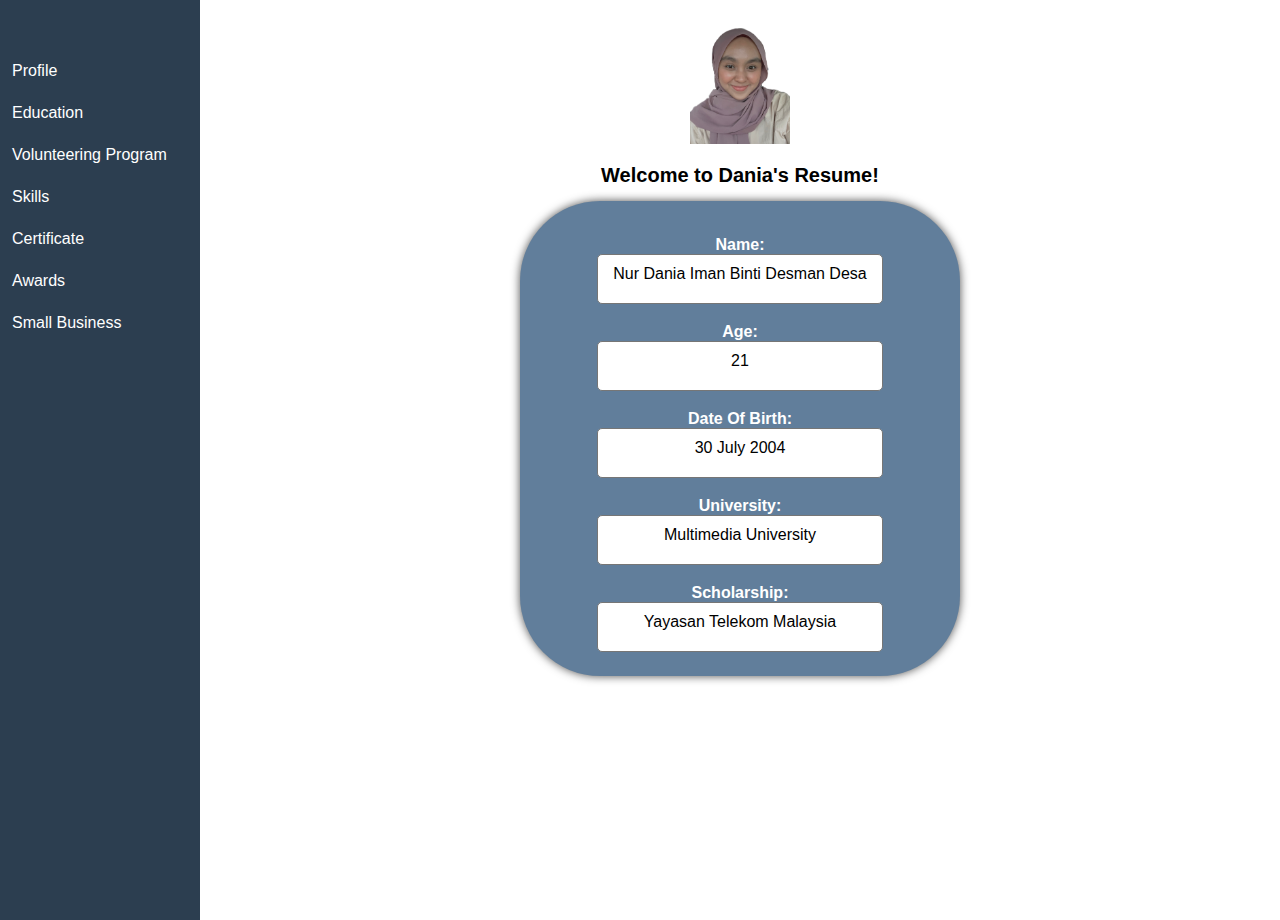
<file: index.html>
<!DOCTYPE html>
<html>
<head>
    <link rel="stylesheet" href="styles.css">
    <title>About Dania</title>
</head>
<body>

    <div class="sidebar">
        <a href="profile.html" target="contentFrame">Profile</a> 
        <a href="education.html" target="contentFrame">Education</a>
        <a href="volunteer.html" target="contentFrame">Volunteering Program</a>
        <a href="skills.html" target="contentFrame">Skills</a>
        <a href="cert.html" target="contentFrame">Certificate</a>
        <a href="award.html" target="contentFrame">Awards</a>
        <a href="crumby.html" target="contentFrame">Small Business</a>
    </div>

    <div class="content">
        <iframe src="profile.html" name="contentFrame"></iframe>
    </div>

</body>
</html>
</file>
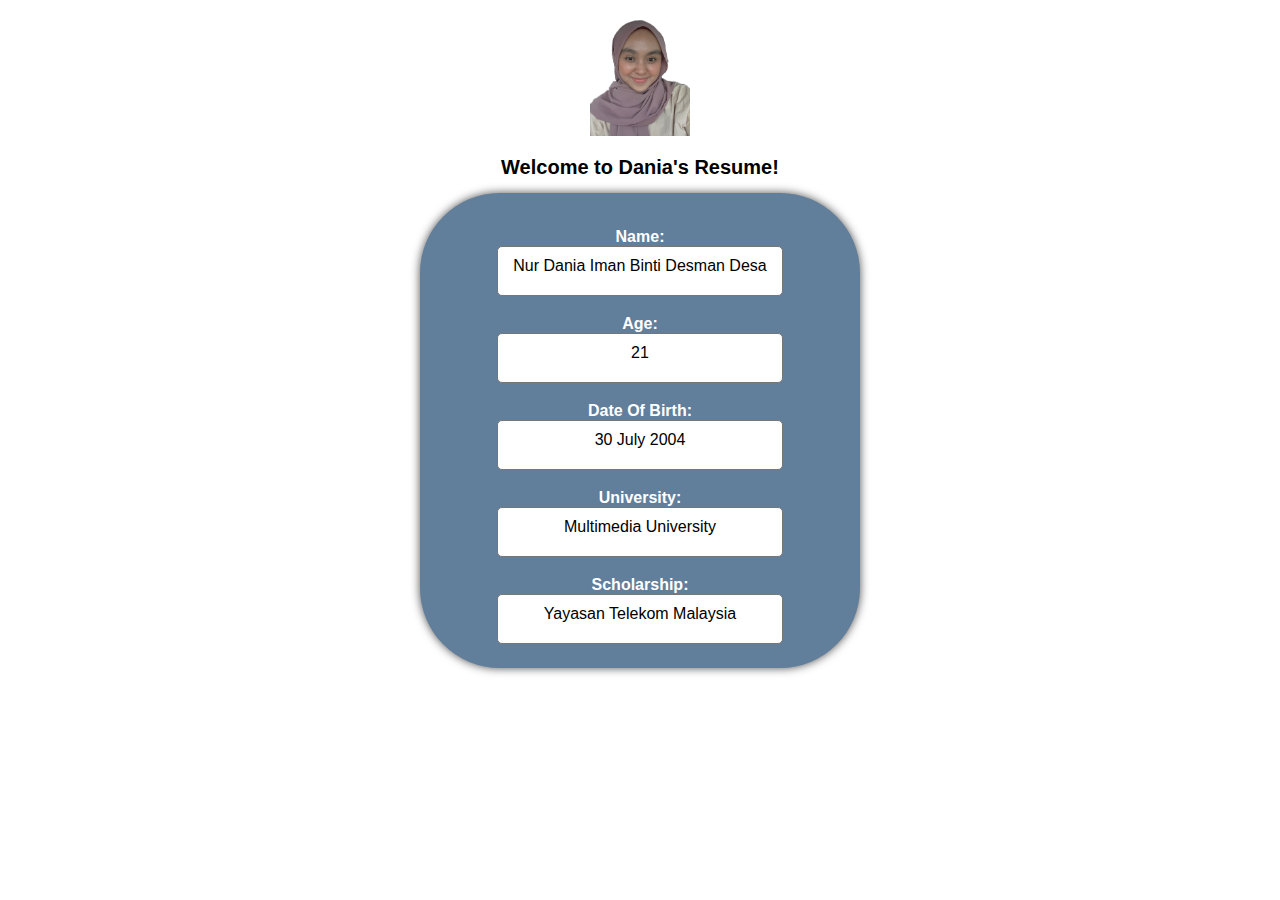
<file: profile.html>
<!DOCTYPE html>
<html>
<head>
        <link rel="stylesheet" href="styles.css">
       
</head>
<body>
    <div>
    <img src="profile.png">
    <h1>Welcome to Dania's Resume!</h1>
    </div>

    <div class="biodata">
    <label>Name:</label>
    <textarea readonly>Nur Dania Iman Binti Desman Desa</textarea>

    <label>Age:</label>
    <textarea readonly>21</textarea>

    <label>Date Of Birth:</label>
    <textarea readonly>30 July 2004</textarea>

    <label>University:</label>
    <textarea readonly>Multimedia University</textarea>

    <label>Scholarship:</label>
    <textarea readonly>Yayasan Telekom Malaysia</textarea>

   </div>
</body>
</html>
</file>
<file: styles.css>
body {
    font-family: Arial, sans-serif;
    text-align: center;
}

img {
    width: 100px;
    display: block;
    margin: 20px auto;
}

h1 {
    text-align: center;
    font-size: 20px;
}

.sidebar {
    position: fixed;
    left: 0;
    top: 0;
    width: 200px;
    height: 100%;
    background-color: #2c3e50;
    padding-top: 50px;
}

.sidebar a {
    display: block;
    color: white;
    padding: 12px;
    text-decoration: none;
    font-size: 16px;
    text-align: left;
}

.sidebar a:hover {
    background-color: #34495e;
}

.content {
    margin-left: 200px;
   
}

iframe {
    width: 100%;
    height: 100vh; 
    border: none;
}

/* Biodata container */
.biodata {
    width: 400px;
    margin: auto;
    padding: 20px;
    border-radius: 80px;
    box-shadow: 0 0 10px rgb(79, 79, 79);
    background-color:  #617e9b;
}

/* Labels */
.biodata label {
    display: block;
    font-weight: bold;
    padding-top: 15px;
    color: white ;
}

/* Textareas (styled as read-only fields) */
.biodata textarea {
    width: 70%;
    resize: none;
    border-radius: 5px;
    padding: 2px;
    font-size: 16px;
    text-align: center;
    padding-top: 10px;
    font-family: 'Gill Sans', 'Gill Sans MT', Calibri, 'Trebuchet MS', sans-serif;  
}

.education {
    text-align: center; /* Centers text and inline images */
}

.education img {
    width: 100px;
    height: auto;
    display: block; /* Ensures it behaves like a block */
    margin: 20px auto; /* Centers image horizontally */
}

.volunteer img {
    width: 200px;
    margin-left: 550px ;
}

.volunteer h2 {
    padding-top: 20px;
    font-size: 40px;
    font-family: 'Times New Roman', Times, serif;
}
</file>
